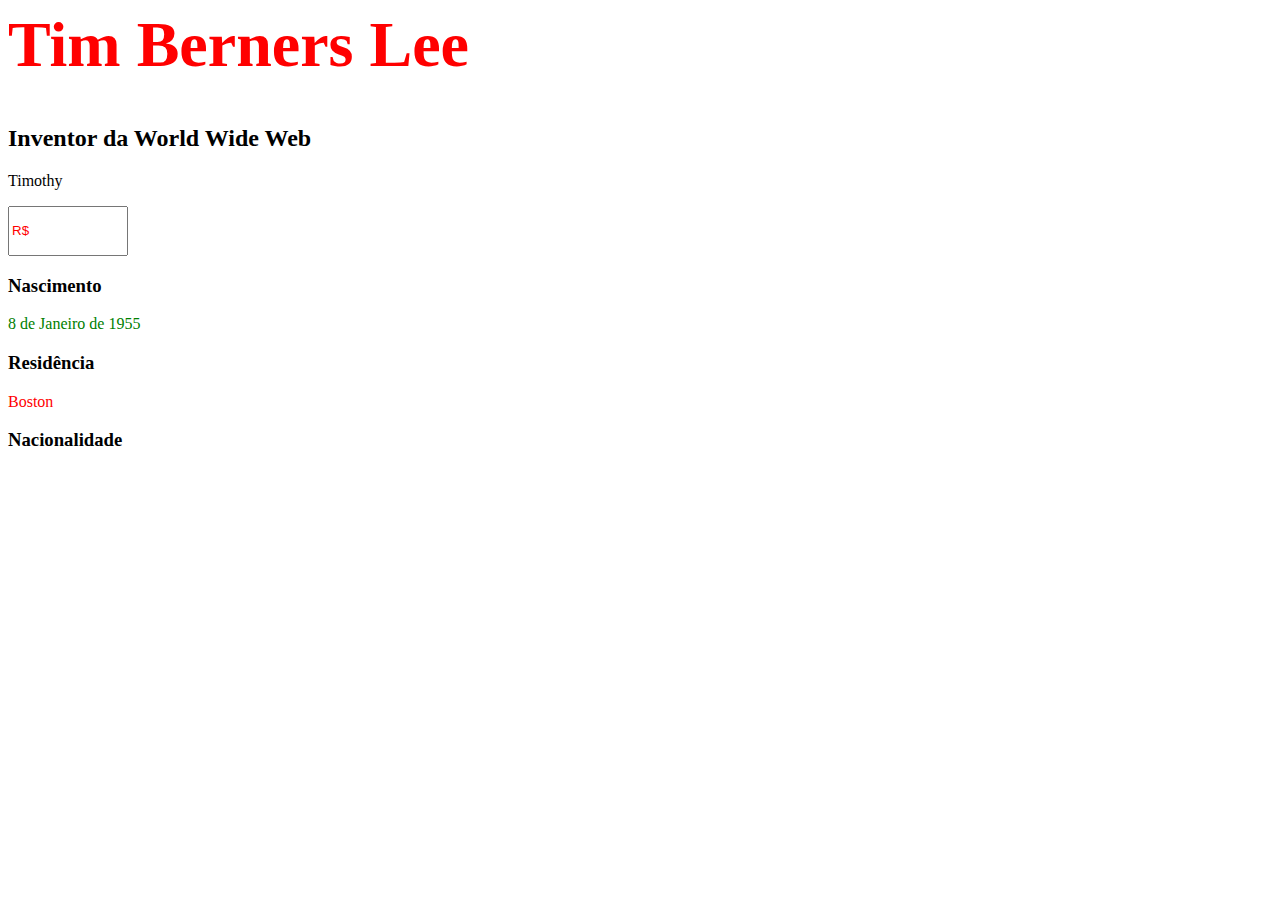
<file: index.html>
<html lang="pt-br">
    <head>
        <meta charset="utf-8"/>
        <title>HcodeLab</title>
        <link rel="stylesheet" href="assets/css/style.css"/>
    </head>
    <body>
        <h1 class="titulo fonte">Tim Berners Lee</h1>
        <h2>Inventor da World Wide Web</h2>
        <p>Timothy</p>
        <div>
            <input type="text" name="moeda" value="R$"/>

        </div>
        <h3>Nascimento</h3>
        <p id="nascimento">8 de Janeiro de 1955</p>
        <h3>Residência</h3>
        <p class="titulo">Boston</p>
        <h3>Nacionalidade</h3>
    </body>
</html>
</file>
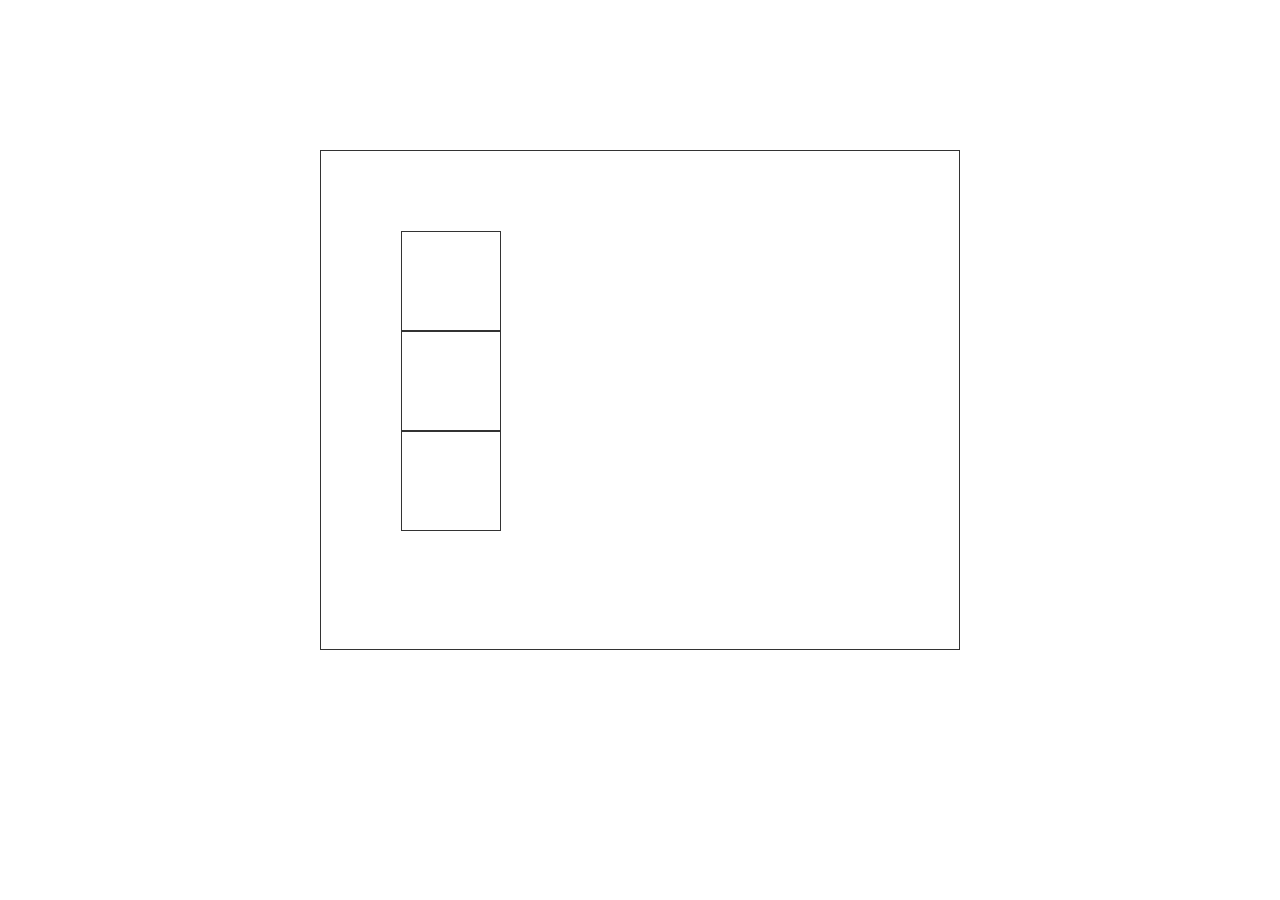
<file: boxmodel.html>
<html lang="pt-br">
    <head>
        <meta charset="utf-8" />
        <title>Box Model</title>
        <link rel="stylesheet" href="assets/css/boxmodel.css">
    </head>
    <body>
        <div class="bloco">
            <div class="A"></div>
            <div class="B"></div>
            <div class="C"></div>
        </div>
    </body>
</html>
</file>
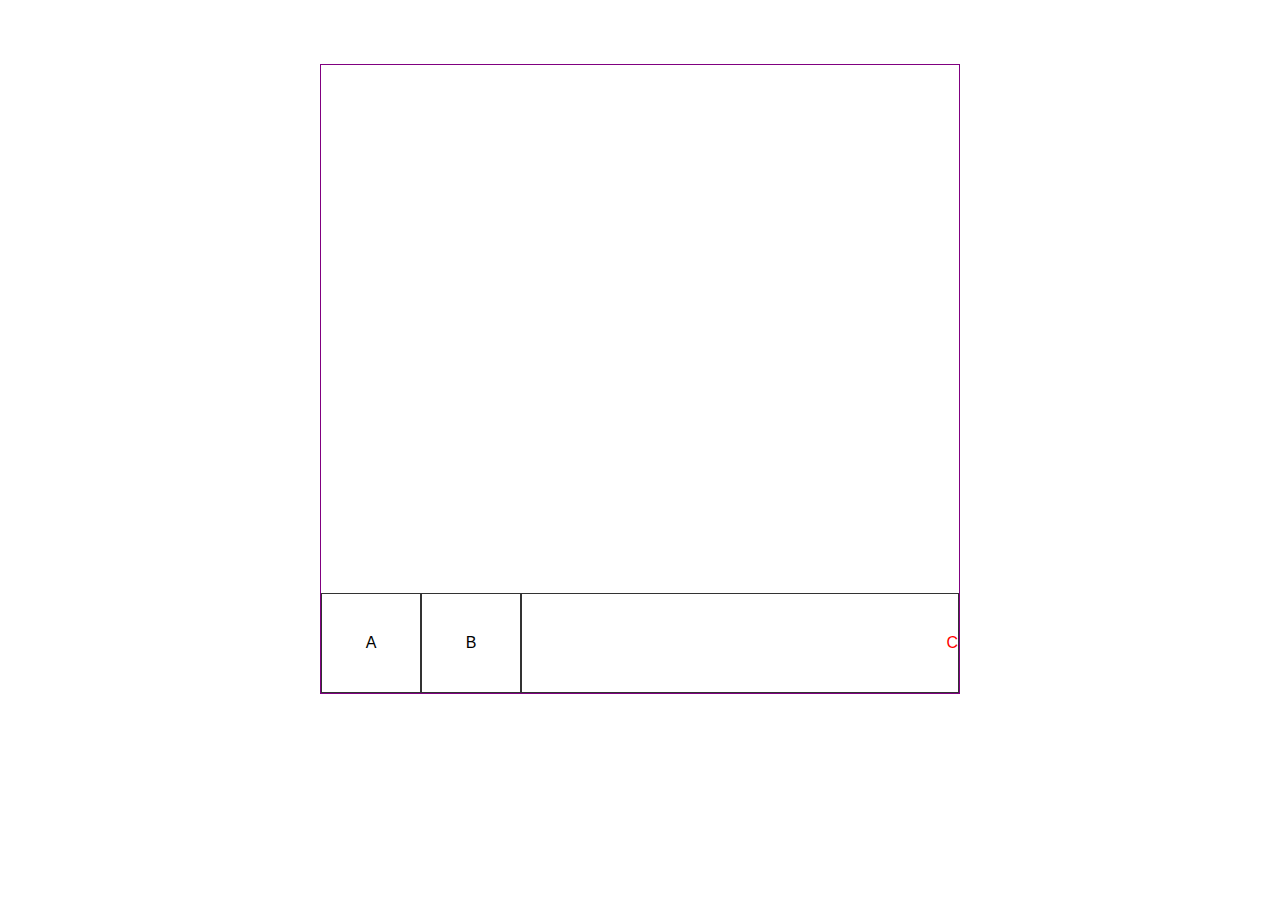
<file: flex.html>
<!DOCTYPE html>
<html lang="pt-br">
<head>
    <meta charset="UTF-8">
    <meta name="viewport" content="width=device-width, initial-scale=1.0">
    
    <meta name="author" content="Glaucio Daniel">
    
    <meta name="description" content="Entendendo o Flex-Box">
    
    <meta name="keywords" content="flexible box layout, flexbox, css3, alinhamento, layout">

    <meta name="application-name" content="Site HcodeLab">
    
    <title>Flex-Box</title>
    <link rel="stylesheet" href="assets/css/flex.css">
</head>
<body>
    <div class="container">
        <div class="item-1">A</div>
        <div class="item-2">B</div>
        <div class="item-3">
            <div>C</div>    
        </div>
    </div>
</body>
</html>
</file>
<file: assets/css/style.css>
.titulo {
    color: red;
}
.fonte {
    font-size: 4em;
}

#nascimento {
    color: green;
}    

input[type$="ext"] {
    width: 120px;
    height: 50px;
    transition-duration:1s;
    color: red;
}
input[type="text"]:focus {
    color: green;
    font-size: 2em;
}
</file>
<file: assets/css/boxmodel.css>
@import 'reset.css';


.bloco {
    width: 50%;
    height: 500px;
    border: solid 0.5px #333;
    margin: 150px auto;
    padding: 80px;
}

.bloco > div {
    border: inherit;
    width: 100px;
    height: 100px;
}
</file>
<file: assets/css/flex.css>
@import 'reset.css';

.container {
    width: 50%;
    height: 70vh;
    border: solid 0.5px purple;
    display: flex;
    flex-direction: row;
    align-items: flex-end;
    justify-content: flex-start;
    margin: 5% auto;
}

.container > div {
    width: 100px;
    height: 100px;
    border: solid 0.5px #333;
    display: flex;
    flex-direction: row;
    align-items: center;
    justify-content: center;
}

.container > div.item-3 {
    flex: 1;
    color: red;
    justify-content: flex-end;
}
</file>
